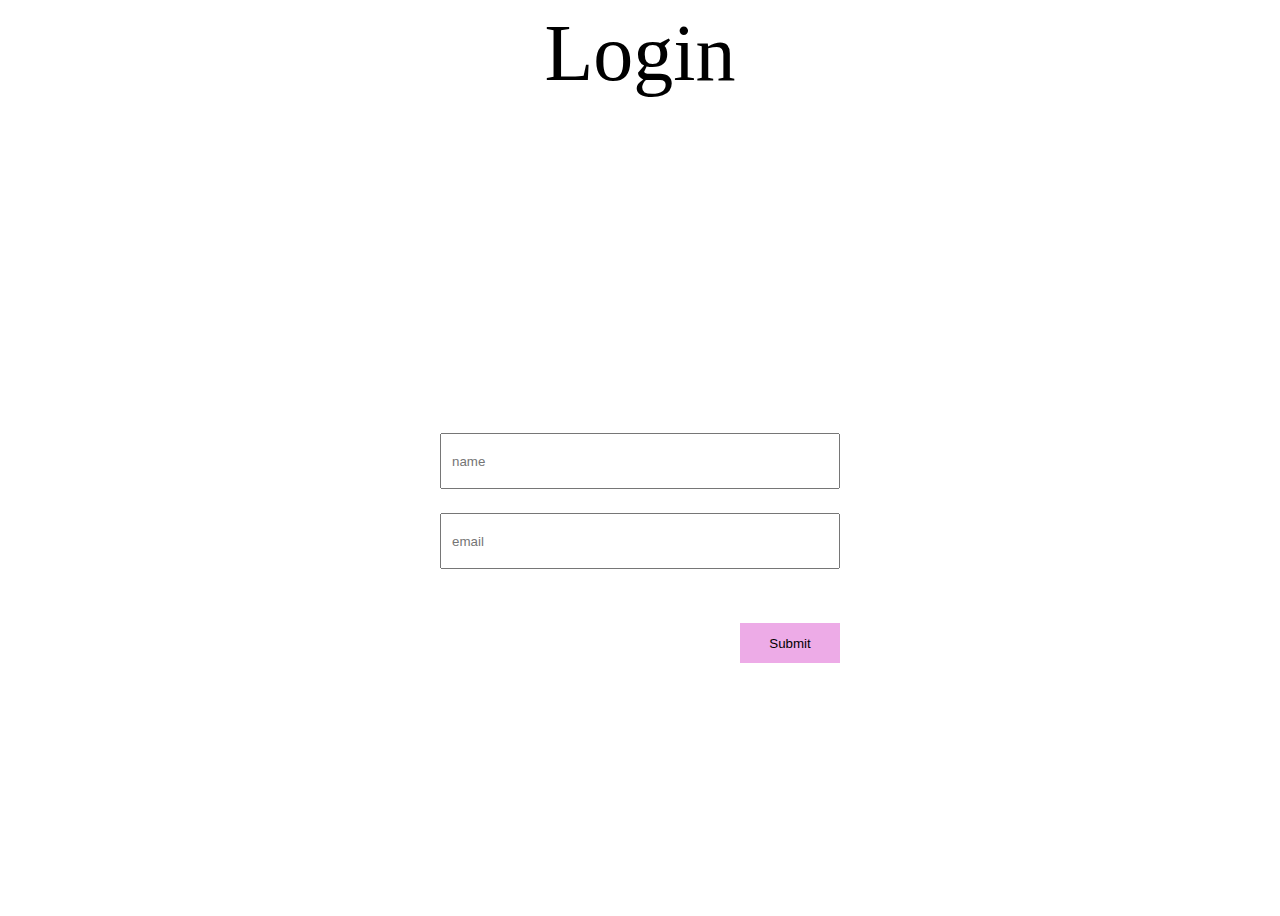
<file: chat/templates/sign_in.html>
<!DOCTYPE html>
<html lang="en">
<head>
    <meta charset="UTF-8">
    <title>login</title>
</head>
<body>
<div style="display: flex-col; justify-content: space-between">
    <div style="text-align: center; font-size: 5em; height: 400px">Login</div>
    <div style="width: 500px; height: 300px; margin: 0 auto; display: flex; align-items: center;
    justify-content: center;">
        <form action="{{ url_for('login') }}" method="POST" style="height: 100%; width: 80%; padding-top: 50px;">
            <div style="height: 80px; width: 96%;">
                <input type="text" name="username" id="username" placeholder="name" style="height: 50px; width: 100%; padding-left: 10px;">
            </div>
            <div style="height: 80px; width: 96%;">
                <input type="text" name="useremail" id="useremail" placeholder="email" style="height: 50px; width: 100%; padding-left: 10px;">
            </div>
            <div style="padding-top: 30px; display: flex; justify-content: end;">
                <button type="submit"
                        style="height: 40px; width: 100px; background-color: #edabe7; border: none;">
                    Submit
                </button>
            </div>
        </form>
    </div>
    <div style="height: 200px"></div>
</div>
</body>
</html>
</file>
